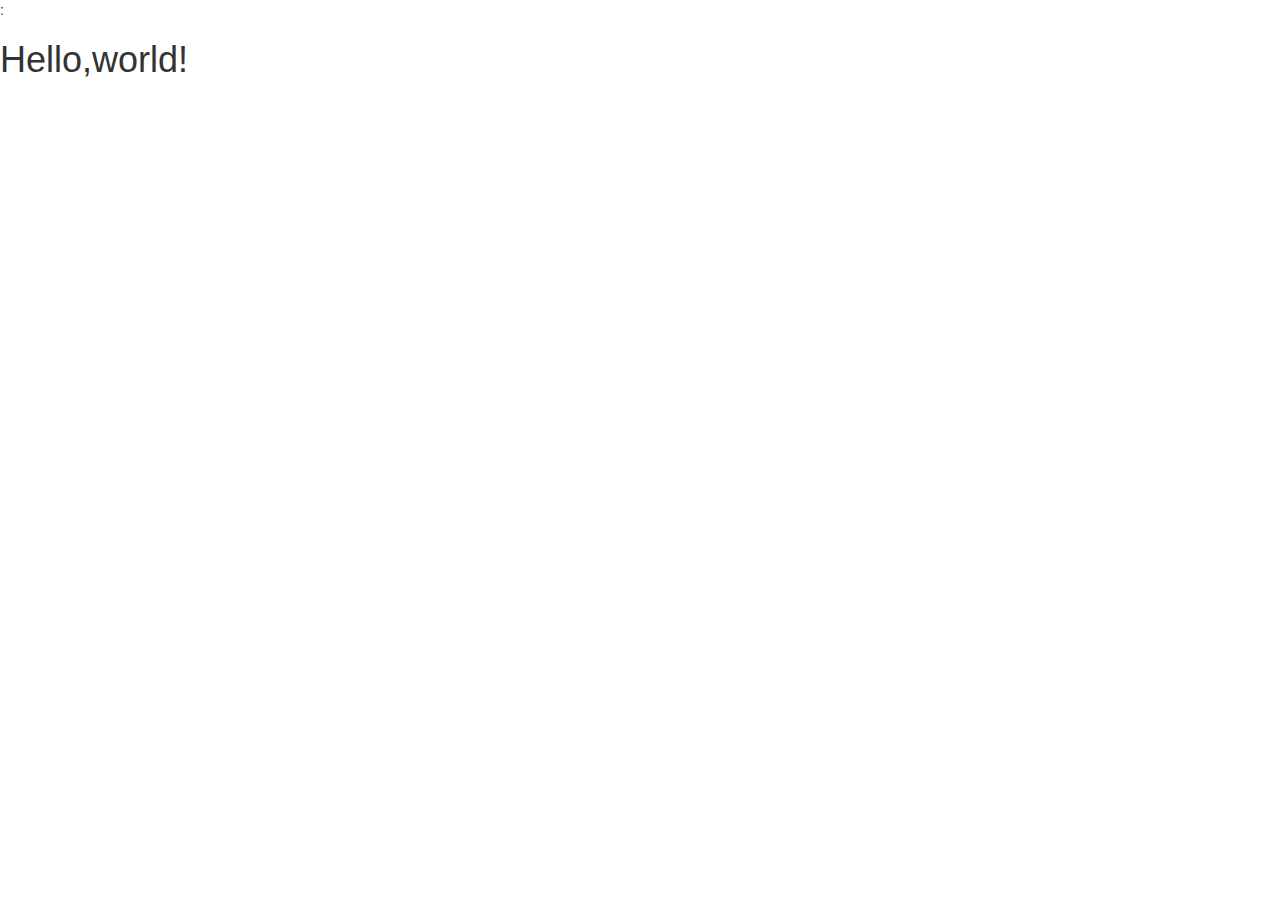
<file: index.html>
:<!DOCTYPE html>
<html lang="ja">
    <head>
        <meta charset="utf-8">
        <meta http-equiv="X-UA-Compatible" content="IE=edge">
        <meta name="viewport" content="width=device-width, initial-scale=1">
        <title>Bootstrap 101 Template</title>
    <link href="https://maxcdn.bootstrapcdn.com/bootstrap/3.3.5/css/bootstrap.min.css" rel="stylesheet">
    </head>
    <body>
        <h1>Hello,world!</h1>
        
        <script src="https://maxcdn.bootstrapcdn.com/bootstrap/3.3.5/js/bootstrap.min.js"></script>
    </body>
</html>
</file>
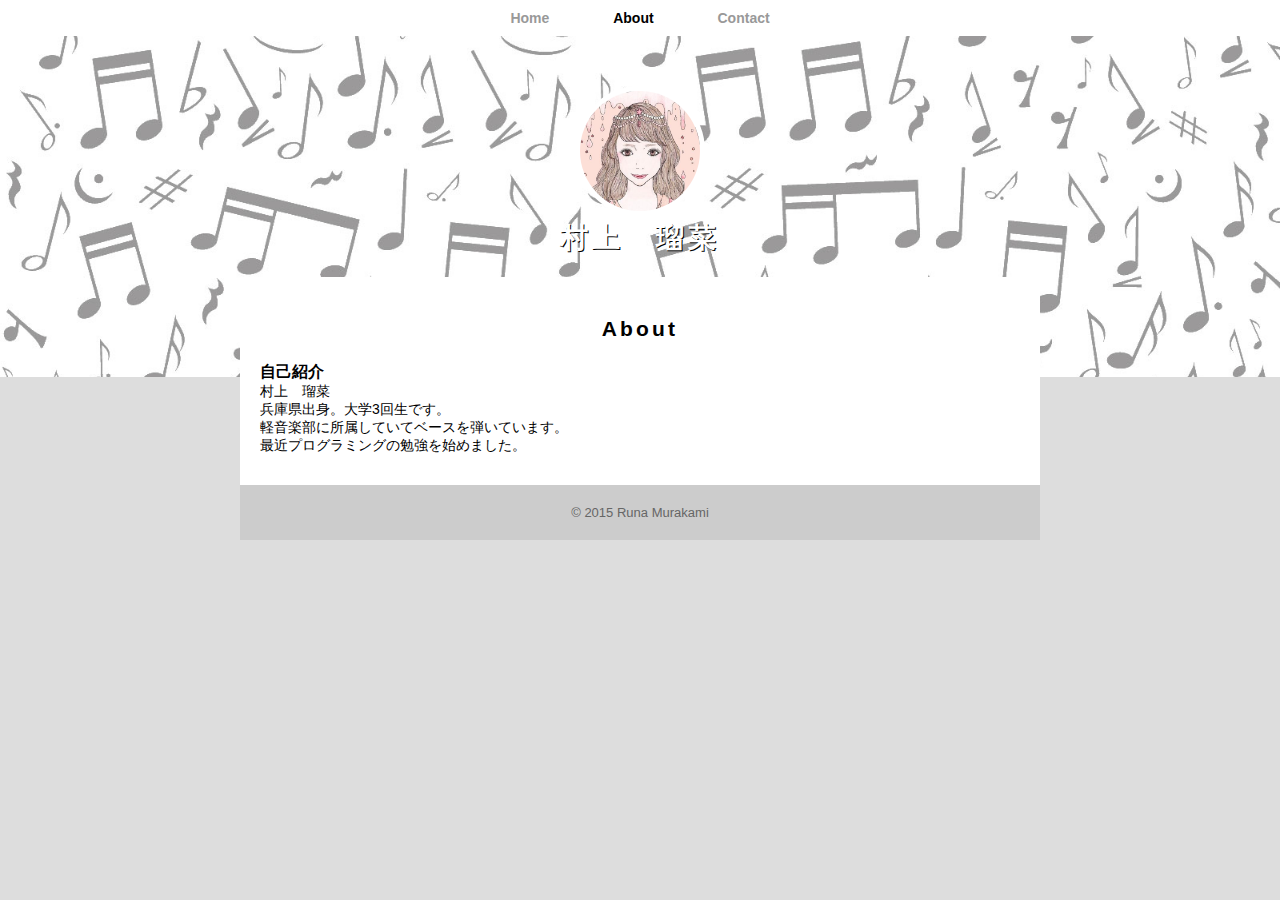
<file: index2.html>
<!DOCTYPE html>
<html lang="ja">
    <head>
      <meta charset="utf-8" />
      <meta name="keywoad" content="Ｊプログラミング","勉強">
      <title>村上瑠菜 | about</title>
      <link rel="stylesheet" href="index.css" />
    </head>
    <body>
     <header>
     <nav>
         <ul>
             <li><a href="index.html">Home</a></li>
             <li><a href="about.html" class="selected">About</a></li>
             <li><a href="contact.html">Contact</a></li>
         </ul>
     </nav>
     <div id="logo">
         <img src="profile3.jpg" alt="" />
      <h1>村上　瑠菜</h1>
      </div>
     </header>
     <div class="container">
     <section>
         <h2>About</h2>
         <h3>自己紹介</h3>
         <p>村上　瑠菜</p>
         <p>兵庫県出身。大学3回生です。</p>
         <p>軽音楽部に所属していてベースを弾いています。</p>
         <p>最近プログラミングの勉強を始めました。</p>
     </section>
     <footer>
         <p>&copy; 2015 Runa Murakami</p>
     </footer>
     </div>
    </body>
</html>
</file>
<file: index.css>
*{
    margin: 0;
    padding: 0;
}

body{
    font-family: YuGothic,"遊ゴシック","メイリオ","Meiryo","ヒラギノ角ゴpro W3","Hiragino kaku gothic pro", sans-serif;
    background-color: #ddd;
    font-size: 14px;
}
span.red{
    color: red;
}

header {
    background-image: url("profile2.jpg");
    background-position: center center;
    background-size: cover;
    background-repeat: no-repeat;
    padding-bottom: 100px;
}
#logo {
    padding: 20px 0;
    text-align: center;
}
#logo img{
    max-width: 120px;
    border: 5px solid #fff;
    border-radius: 100%;
}

#logo h1{
    letter-spacing: 0.15em;
    color: #fff;
    text-shadow: 1px 1px 0px #000;
}

nav {
    margin: 0 0 30px 0;
    padding: 10px 0;
    text-align: center;
    background-color: #fff;
}

nav ul {
    margin: 0 10px;
    padding: 0;
}

nav ul li{
    margin: 0 20px;
    display: inline-block;
}

nav ul li a {
    padding: 15px 10px;
    text-decoration: none;
    color: #999;
    font-weight: bold;
}

nav ul li a.selected{
    color: #000;
}

.container{
    max-width: 800px;
    margin: -100px auto 0;
    background-color: #fff;
}

section {
    padding: 30px 20px;
}

section h2{
    padding: 10px 0 20px 0;
    text-align: center;
    letter-spacing: 0.15em;
}
footer{
    padding: 20px 0;
    font-size: 93%;
    text-align: center;
    background-color: #ccc;
    color: #666;
}
</file>
